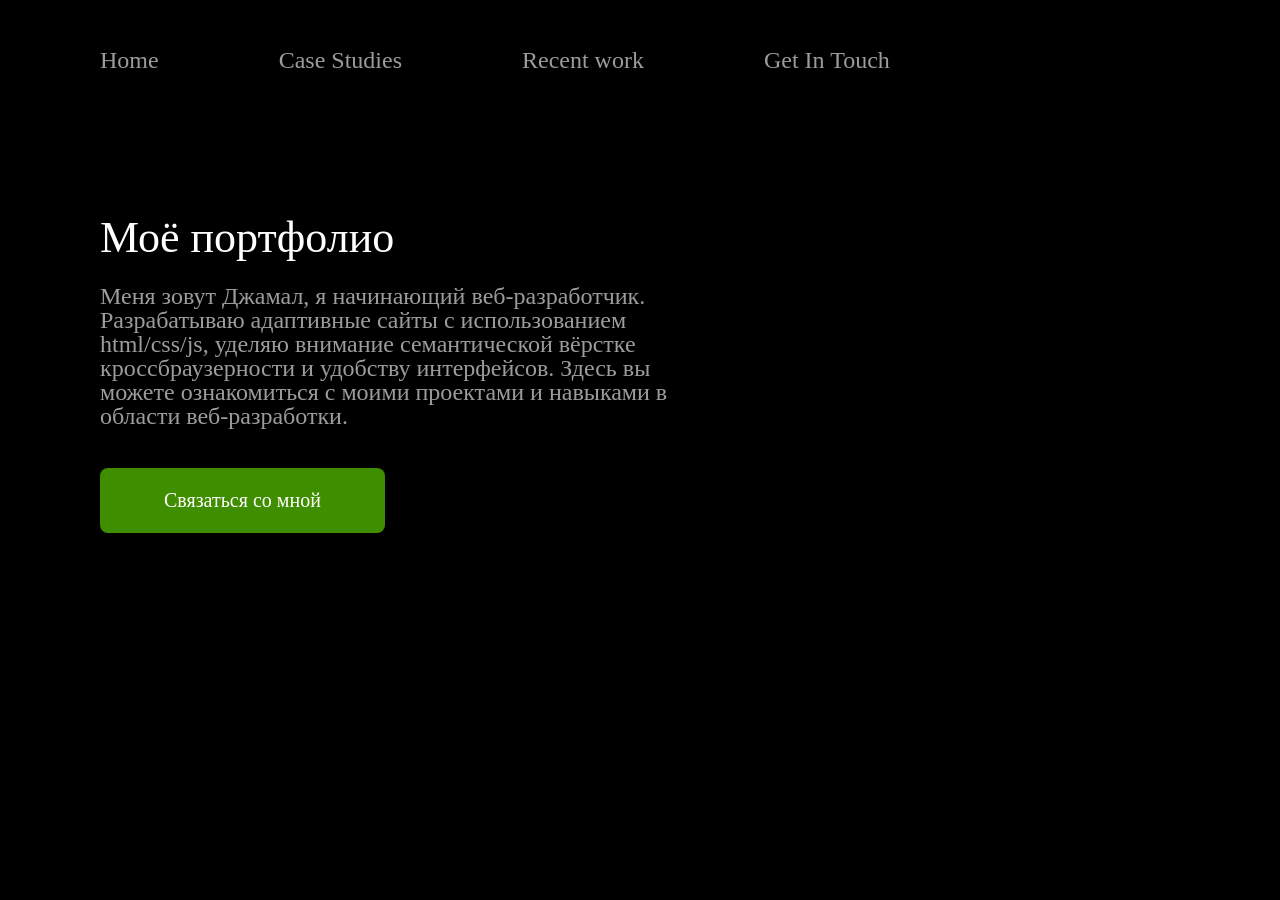
<file: Projects/portfolio/index.html>
<!DOCTYPE html>
<html lang="en">

<head>
  <meta charset="UTF-8">
  <meta name="viewport" content="width=device-width, initial-scale=1.0">
  <link rel="preconnect" href="https://fonts.googleapis.com">
  <link rel="preconnect" href="https://fonts.gstatic.com" crossorigin>
  <link href="https://fonts.googleapis.com/css2?family=Raleway:ital,wght@0,100..900;1,100..900&display=swap"
    rel="stylesheet">
  <link rel="stylesheet" href="css/reset.css">
  <link rel="stylesheet" href="css/style.css">
  <title>Portfolio</title>
</head>

<body>
  <div class="wrapper">
    <header class="header">
      <div class="container">
        <nav class="header__nav">
          <button class="burger" type="button" aria-label="Открыть меню">
            <span></span>
            <span></span>
            <span></span>
          </button>
          <ul class="header__menu">
            <li class="header__item">
              <a class="header__link" href="#">Home</a>
            </li>
            <li class="header__item">
              <a class="header__link" href="/case.html">Case Studies</a>
            </li>
            <li class="header__item">
              <a class="header__link" href="#">Recent work</a>
            </li>
            <li class="header__item">
              <a class="header__link" href="#">Get In Touch</a>
            </li>
          </ul>
        </nav>
      </div>
    </header>
    <section class="hero">
      <!-- <img class="hero__image" src="/img/user.jpg" alt="Мое фото"> -->
      <div class="hero__content">
        <div class="container">
          <h1 class="hero__title">Моё портфолио</h1>
          <p class="hero__subtitle">
            Меня зовут Джамал, я начинающий веб-разработчик. Разрабатываю адаптивные сайты с использованием html/css/js,
            уделяю внимание семантической вёрстке кроссбраузерности и удобству интерфейсов. Здесь вы можете ознакомиться
            с моими проектами и навыками в области
            веб-разработки.
          </p>
          <button class="hero__btn">Связаться со мной</button>
        </div>
      </div>
    </section>
  </div>


  <script src="js/main.js"></script>
</body>

</html>
</file>
<file: Projects/portfolio/css/style.css>
.wrapper {
  min-height: 100vh;
  display: flex;
  flex-direction: column;
  background-color: #000;
}

.header {
  padding: 24px 0;
  font-size: 24px;
}

.container {
  max-width: 1110px;
  margin: 0 auto;
  padding: 0 15px;
}

.header__menu {
  display: flex;
  align-items: center;
  gap: 120px;
}

.header__link {
  color: #9C9C9C;
}

.header__link:hover {
  color: #FFF;
  transition: 0.3s;
}

.hero {
  padding: 120px 0;
}

.hero__content {
}

.hero__title {
  color: #fff;
  font-size: 44px;
  margin-bottom: 24px;
}

.hero__subtitle {
  color: #9C9C9C;
  font-size: 24px;
  width: 600px;
  margin-bottom: 40px;
}

.hero__btn {
  background-color: #3F8E00;
  color: #fff;
  border: none;
  border-radius: 8px;
  padding: 21px 64px;
  font-size: 20px;
  cursor: pointer;
}

.hero__btn:hover {
  background-color: #62BA1B;
  transition: 0.3s;
  transform: scale(1.1);
}

.hero__image {}

/* =========================================media================================================ */
/* =========================================media================================================ */

@media (max-width: 650px) {
  .header__menu {
    gap: 30px;
  }

  .hero__title {
    font-size: 20px;
  }

  .hero__subtitle {
    font-size: 14px;
    width: 100%;
  }

  .hero__btn {
    padding: 16px 48px;
    font-size: 14px;
  }
}
</file>
